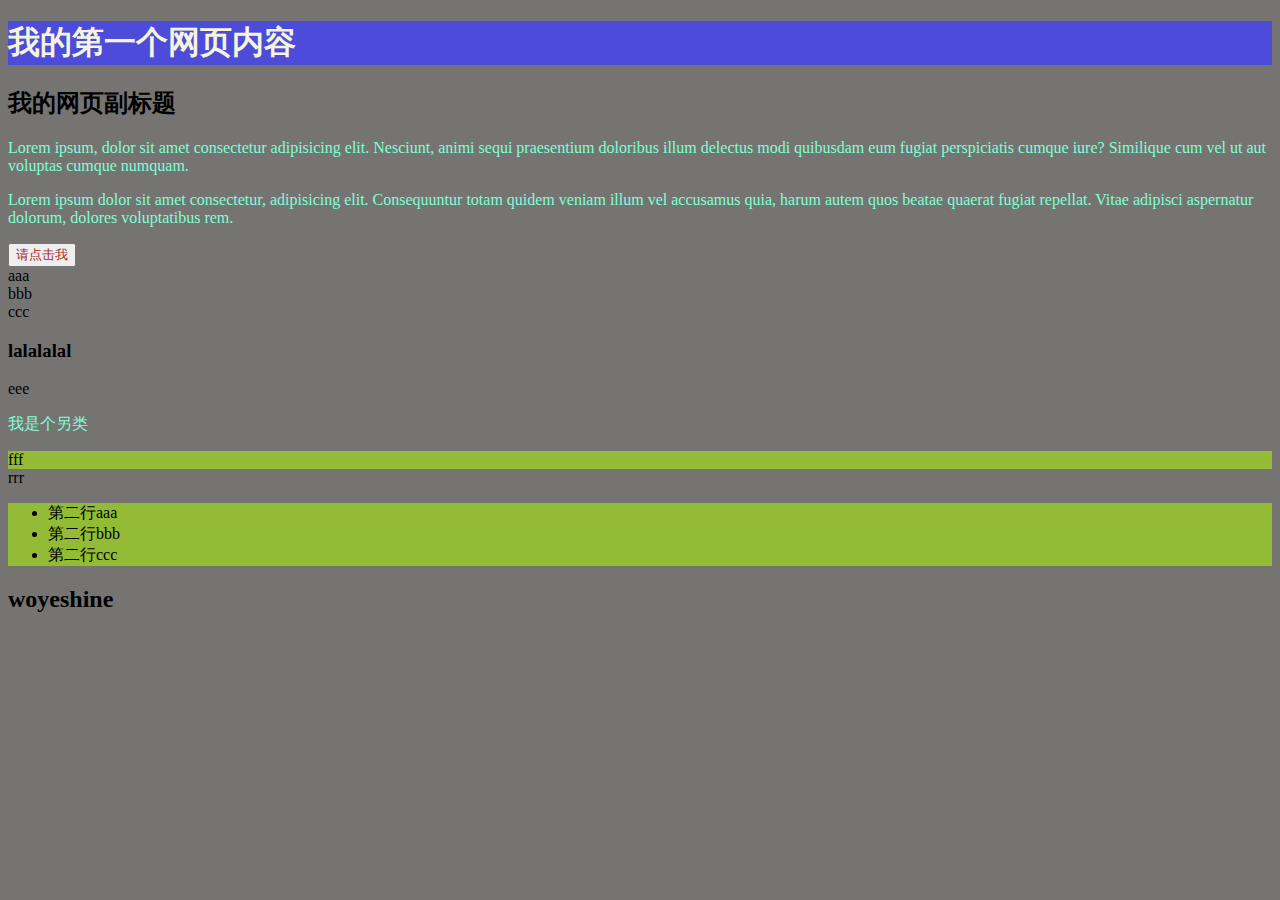
<file: 110.html>
<!DOCTYPE html>
<html>
    <head>
        <title>我的网页</title>

        <style>
            body{
                background: rgb(117, 116, 115);
            }

            h1{
                background: rgb(77, 75, 218);
                color:beige;

            }
            p{
                color:aquamarine
            }
            button{
                color: brown;
            }
            section .bibox{
                background-color:rgb(147, 187, 54)
            }

        </style>

    </head>
    <body>
        <h1>我的第一个网页内容</h1>
        <h2>我的网页副标题</h2>
        <p>Lorem ipsum, dolor sit amet consectetur adipisicing elit. Nesciunt, animi sequi praesentium doloribus illum delectus modi quibusdam eum fugiat perspiciatis cumque iure? Similique cum vel ut aut voluptas cumque numquam.</p>
        <p>Lorem ipsum dolor sit amet consectetur, adipisicing elit. Consequuntur totam quidem veniam illum vel accusamus quia, harum autem quos beatae quaerat fugiat repellat. Vitae adipisci aspernatur dolorum, dolores voluptatibus rem.</p>
        <button>请点击我</button>

        <section class="box bibox">
            <div>aaa</div>
            <div>bbb</div>
            <div>ccc</div>
            <h3>lalalalal</h3>
        </section>
        <section>
            <div>eee</div>
            <p>我是个另类</p>
            <div class="bibox">fff</div>
            <div>rrr</div>
            <ul class="bibox">
                <li>第二行aaa</li>
                <li>第二行bbb</li>
                <li>第二行ccc</li>
            </ul>
            <h2>woyeshine</h2>
        </section>

    </body>
</html>
</file>
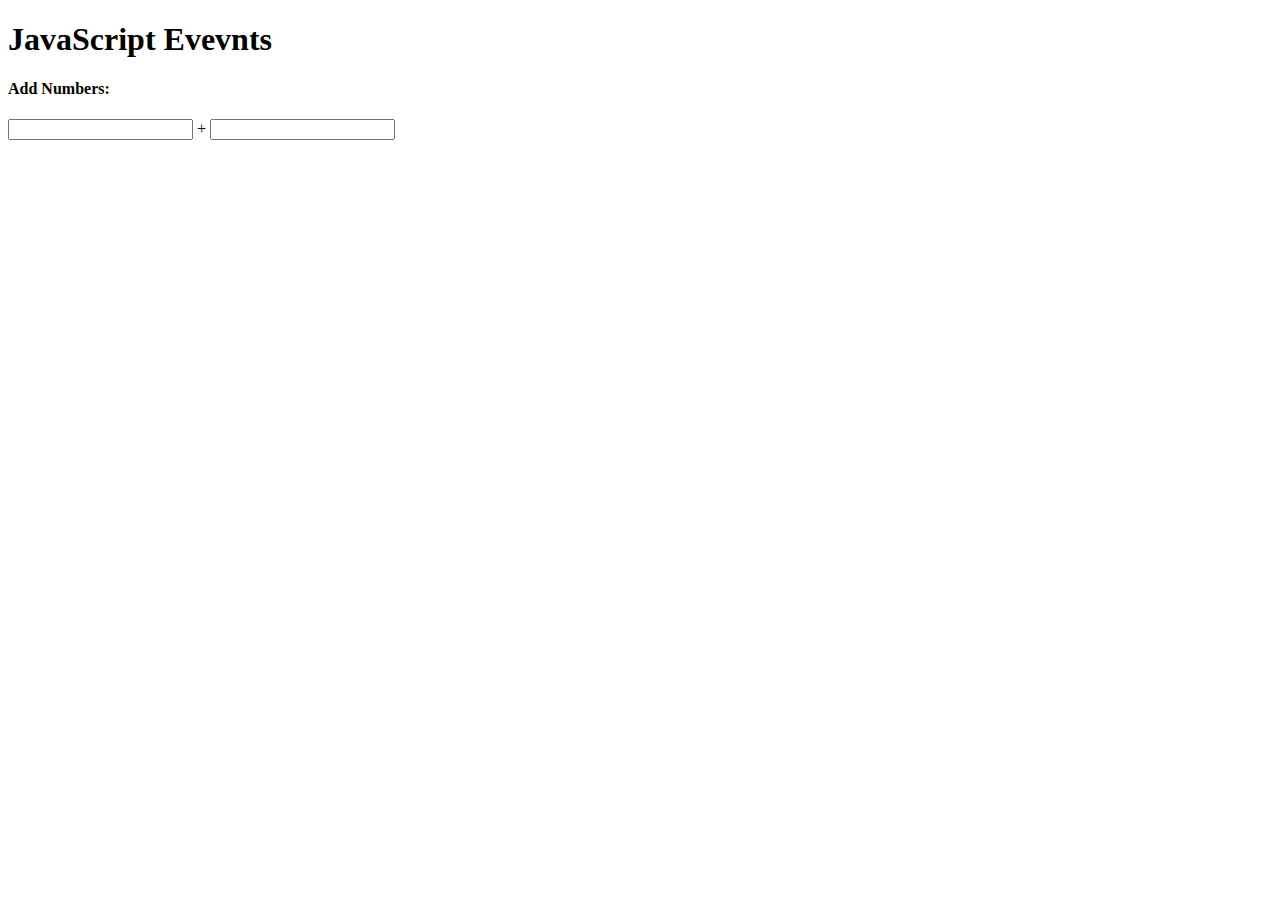
<file: Test17-1.html>
<!DOCTYPE html>
<html lang="en">

<head>
    <meta charset="UTF-8">
    <meta name="viewport" content="width=device-width, initial-scale=1.0">
    <title>Document</title>
</head>

<body>

    <head>
        <h1>JavaScript Evevnts</h1>
    </head>
    <section>
        <h4>Add Numbers:</h4>
        <p>
            <input type="text" id="num-one"> + <input type="text" id="num-two">
        </p>
        <p id="add-sum"></p>
    </section>
    <script src="js/add.js"></script>

</body>

</html>
</file>
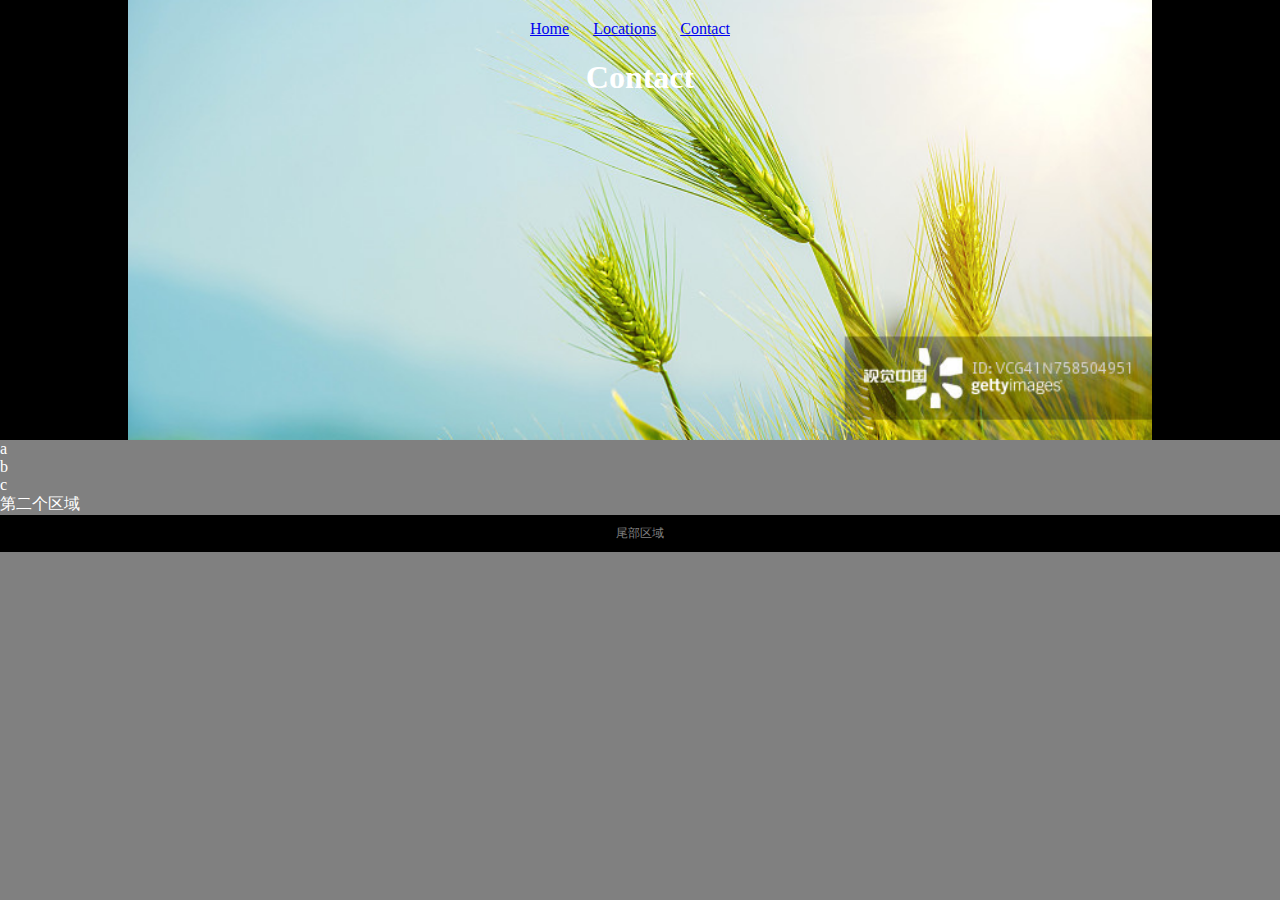
<file: page/Contact.html>
<!DOCTYPE html>
<html lang="en">
    <head>
        <title>Document</title>
        <link rel="stylesheet" href="../style.css">
    </head>
    <body>

        <header>
            <ul>
                <li><a href="../index.html">Home</a></li>
                <li><a href="Locations.html">Locations</a></li>
                <li><a href="Contact.html">Contact</a></li>
            </ul>
            <h1>Contact</h1>
        </header>
        <section>
            <div>a</div>
            <div>b</div>
            <div>c</div>
        </section>
        <section>第二个区域</section>
        <footer>尾部区域</footer>
    </body>
</html>
</file>
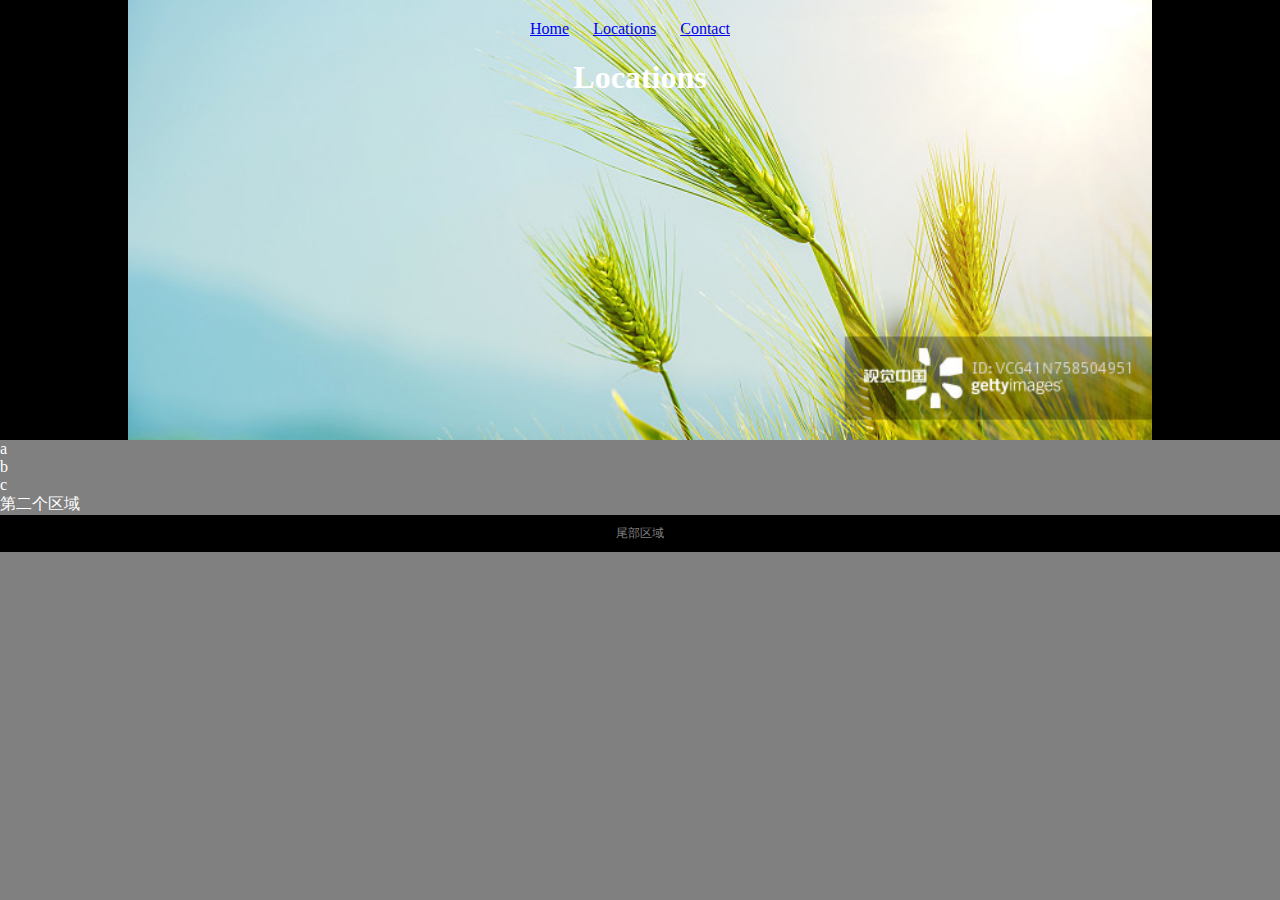
<file: page/Locations.html>
<!DOCTYPE html>
<html lang="en">
    <head>
        <title>Document</title>
        <link rel="stylesheet" href="../style.css">
    </head>
    <body>

        <header>
            <ul>
                <li><a href="../index.html">Home</a></li>
                <li><a href="Locations.html">Locations</a></li>
                <li><a href="Contact.html">Contact</a></li>
            </ul>
            <h1>Locations</h1>
        </header>
        <section>
            <div>a</div>
            <div>b</div>
            <div>c</div>
        </section>
        <section>第二个区域</section>
        <footer>尾部区域</footer>
    </body>
</html>
</file>
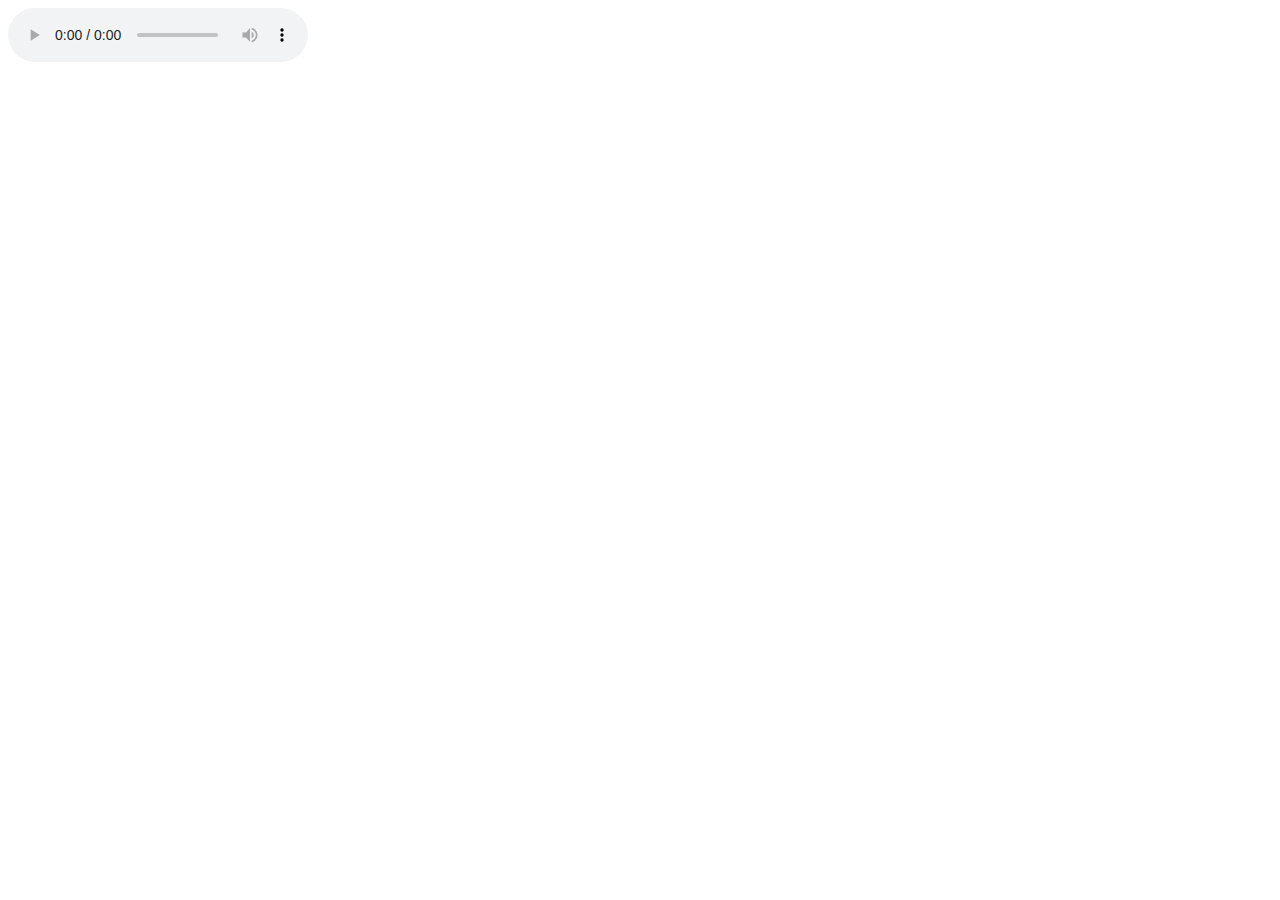
<file: 示例/音乐播放示例.html>
<!DOCTYPE HTML>
<html>
	<head>
		<title>�ҵĵ�һ����ҳ</title>
        <!--
            <meta charset="utf-8">
         -->   
	</head>
	<body>
        <audio controls  autoplay loop src="C:\3.mp3">�Բ�����Ƶ����֧��֧��</audio>
        
	</body>
</html>
</file>
<file: style.css>
body {
            background: gray;
            color:white;
            margin:0;
            padding:0;

        }
/* HEADER */
        header {
            background-color: black;
            background-image:url("img/002.jpg");
            background-repeat:no-repeat;
            background-size:80%;
            background-position:center;
            padding:20px;
            text-align:center;
            height:400px;
        }
        header .logo a{
            background-color:red;
            background-image:url("img/hamburger.png");
            background-size:100px;
            background-repeat:no-repeat;
            display: inline-block;
            width:100px;
            position: relative;
            height: 100px;
            top:-20px;
            text-indent:999999px;
            text-align:center;

        }
        ul{
            margin:0;
            padding:0;
            list-style-type: none;
        }
        li{
            display:inline-block;
            margin-right: 20px;
        }
/* FEATURES */
        section.features {
            background: white;
            color:gray;
            padding:20px;
            display: flex;
            flex-direction:row;

        }

        .features figure {
            margin:auto;
            width:400px;
        }
        .features figure img{
            border-radius: 50%;
            width:400px;
        }
/* FOOTER */
        footer{
            background:black;
            color:gray;
            font-size: 12px;
            padding:10px 20px;
            text-align:center;

        }
</file>
